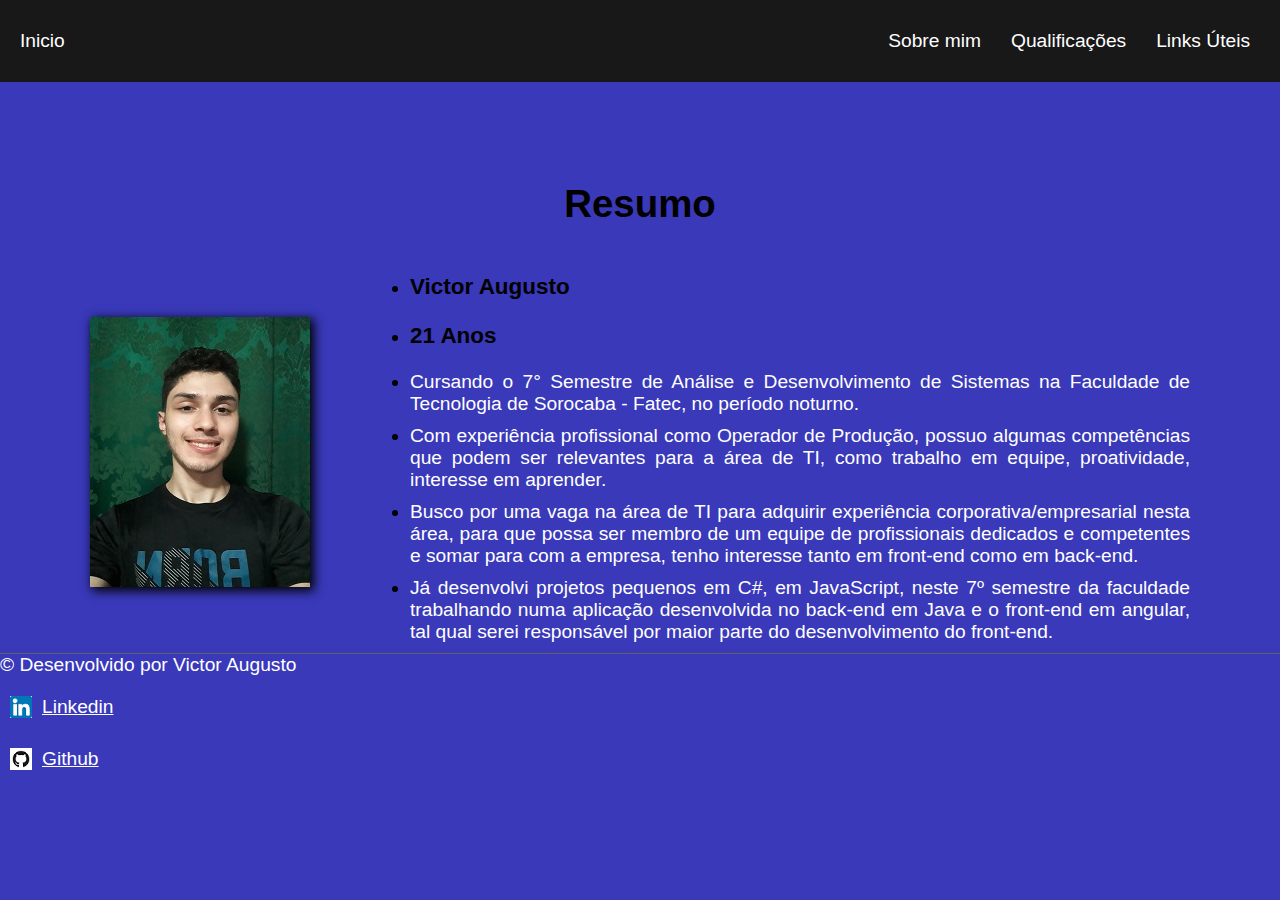
<file: index.html>
<!DOCTYPE html>
<html lang="en">
<head>
    <meta charset="UTF-8">
    <meta name="viewport" content="width=device-width, initial-scale=1.0">
    <title>Document</title>
    <script src="index.js"></script>
</head>
<body>
    
</body>
</html>
</file>
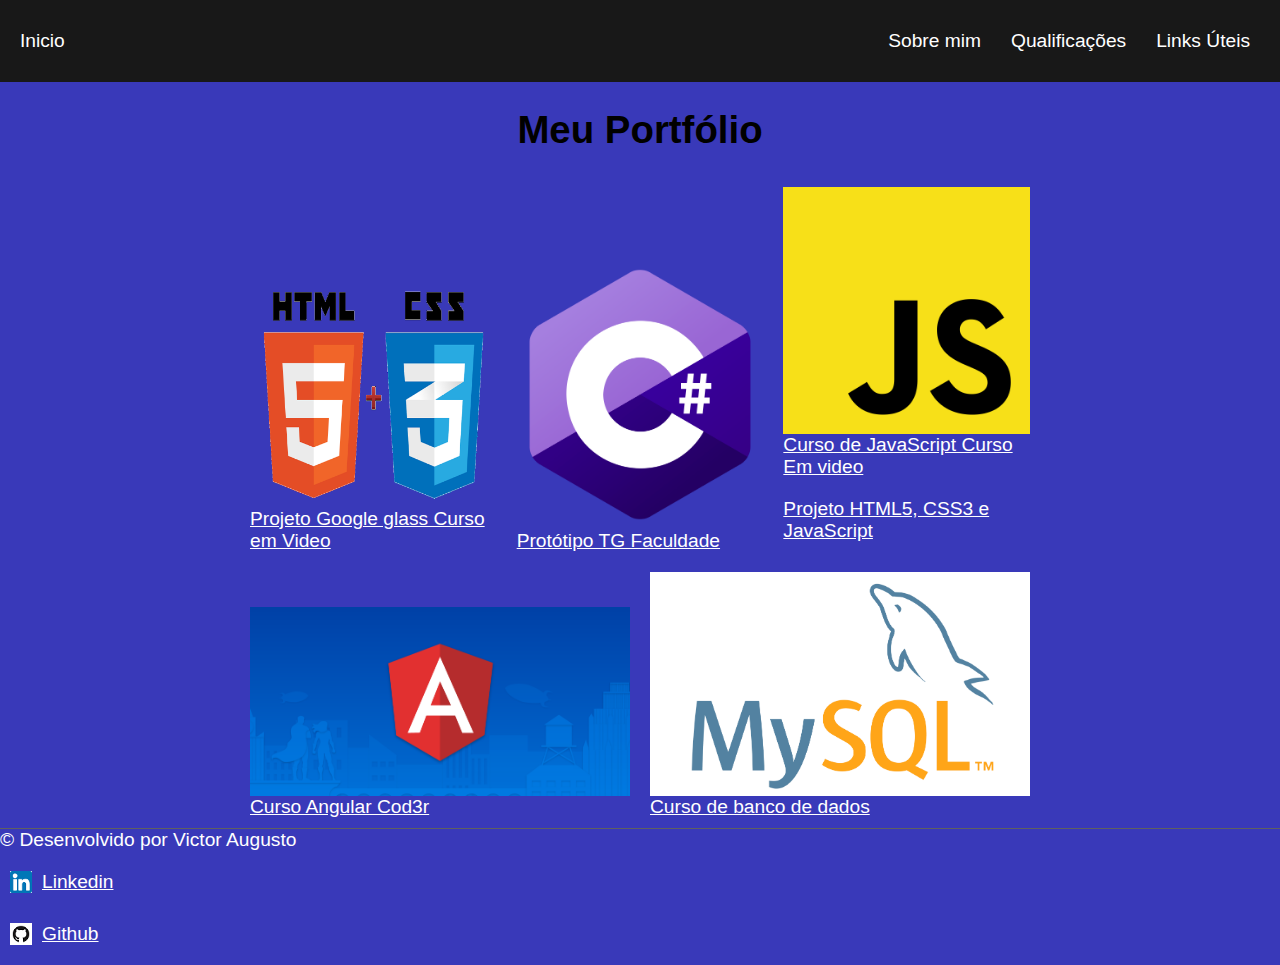
<file: portifolio.html>
<!DOCTYPE html>
<html lang="en">
<head>
    <meta charset="UTF-8">
    <meta name="viewport" content="width=device-width, initial-scale=1.0">
    <title>Meu Portfolio</title>
    <link href = "style.css" rel = "stylesheet"></link>
</head>
<body>
    <header class="header">
        <li><a href="./portifolio.html">Inicio</a></li>
        <nav>
            <ul class="menu">
                <li><a href="./sobremim.html">Sobre mim</a></li>
                <li><a href="./qualificacoes.html">Qualificações</a></li>
                <li><a href="#rodape">Links Úteis</a></li>
            </ul>
        </nav>
    </header>

    <h1>
        Meu Portfólio
    </h1>

    <section class="container">
        <div>
            <img src="./html5_css3.png" alt="html">    
            <a target="_blank" href="https://github.com/VictorAugDB/Curso_HTML5_CSS_JavaScript">Projeto Google glass Curso em Video</a>                              
        </div>
        <div>
            <img src="./CSharp.png" alt="C#">
            <a target="_blank" href="https://github.com/leorocha14/Telesync/tree/develop">Protótipo TG Faculdade</a>
        </div>
        <div>
            <img src="./JavaScript.png" alt="JavaScript">
            <a target="_blank" href="https://github.com/VictorAugDB/JavaScript">Curso de JavaScript Curso Em video</a>
            <a target="_blank" href="https://github.com/VictorAugDB/JavaScript-Udemy" id="jl2">Projeto HTML5, CSS3 e JavaScript</a>
        </div>
        <div>
            <img src="./Angular.png" alt="Angular">
            <a target="_blank" href="https://github.com/VictorAugDB/Curso_Angular">Curso Angular Cod3r</a>
        </div>
        <div>
            <img src="./Mysql.jpg" alt="Banco de Dados">
            <a target="_blank" href="https://github.com/VictorAugDB/Banco-de-dados" >Curso de banco de dados</a>
        </div>
    </section>
    <footer id="rodape">
        <p>© Desenvolvido por Victor Augusto</p>
        <a class="footer-link1" href="https://www.linkedin.com/in/victor-augusto-949397192/" target="_blank"><img src="./linkedin.png" alt="linkedin"> Linkedin</a>

        <a class="footer-link1" href="https://github.com/VictorAugDB" target="_blank"><img src="./GitHub-Mark.png" alt="github"> Github</a>
    </footer>
</body>
</html>
</file>
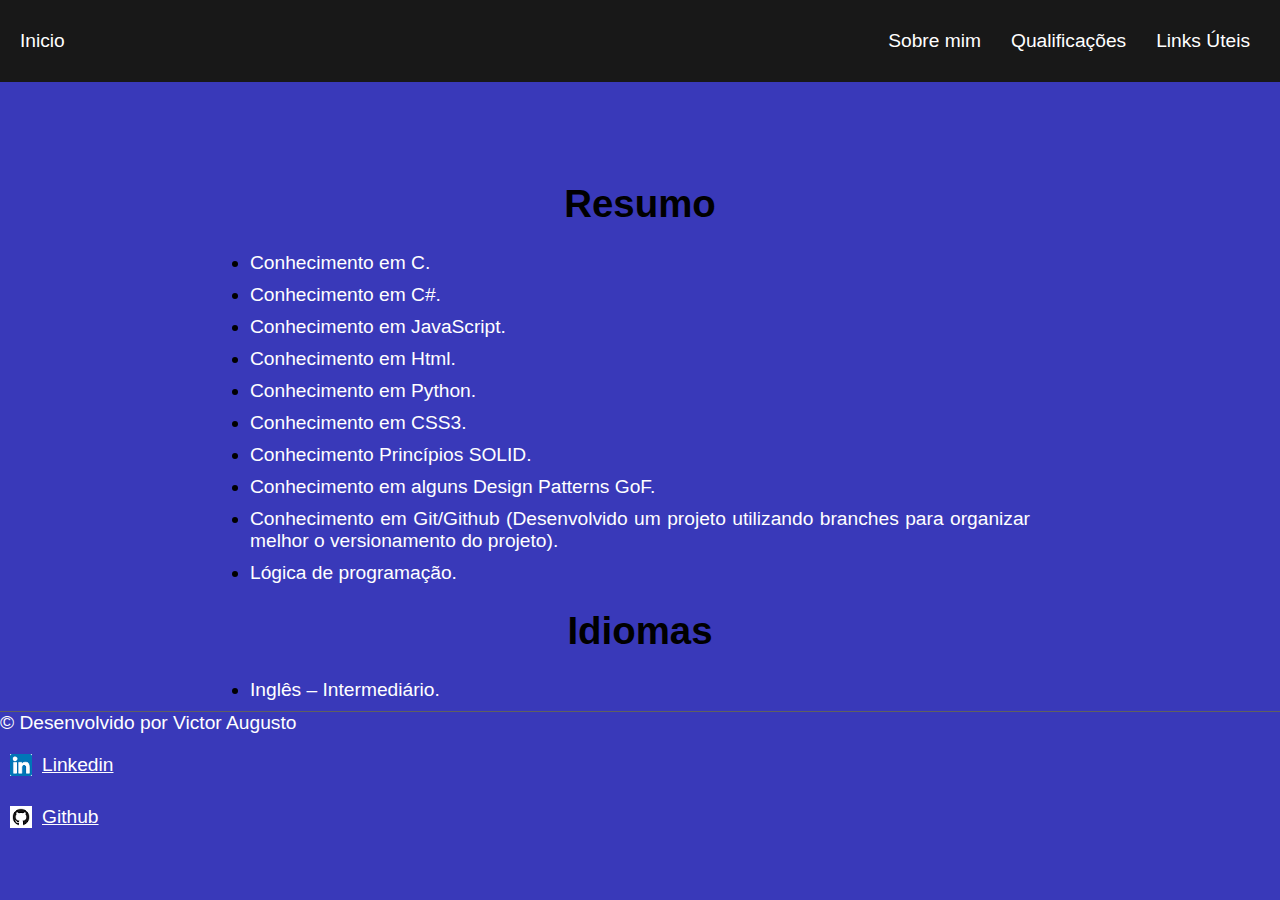
<file: qualificacoes.html>
<!DOCTYPE html>
<html lang="en">

<head>
    <meta charset="UTF-8">
    <meta name="viewport" content="width=device-width, initial-scale=1.0">
    <title>Qualificações</title>
    <link href="style.css" rel="stylesheet">
    </link>
    <link href="qualificacoes.css" rel="stylesheet">
    </link>
</head>

<body>

    <header class="header">
        <li><a href="./portifolio.html">Inicio</a></li>
        <nav>
            <ul class="menu">
                <li><a href="./sobremim.html">Sobre mim</a></li>
                <li><a href="./qualificacoes.html">Qualificações</a></li>
                <li><a href="#rodape">Links Úteis</a></li>
            </ul>
        </nav>
    </header>

    <h1>Resumo</h1>

    <section class="qualificacoes">
        <ul class="lista">
            <li>
                <p>
                    Conhecimento em C.
                </p>
            </li>
            <li>
                <p>
                    Conhecimento em C#.
                </p>
            </li>
            <li>
                <p>
                    Conhecimento em JavaScript.
                </p>
            </li>
            <li>
                <p>
                    Conhecimento em Html.
                </p>
            </li>
            <li>
                <p>
                    Conhecimento em Python.
                </p>
            </li>
            <li>
                <p>
                    Conhecimento em CSS3.
                </p>
            </li>
            <li>
                <p>
                    Conhecimento Princípios SOLID.
                </p>
            </li>
            <li>
                <p>
                    Conhecimento em alguns Design Patterns GoF.
                </p>
            </li>
            <li>
                <p>
                    Conhecimento em Git/Github (Desenvolvido um projeto utilizando branches para organizar melhor o
                    versionamento do projeto).
                </p>
            </li>
            <li>
                <p>
                    Lógica de programação.
                </p>
            </li>
        </ul>
    </section>

    <h1>Idiomas</h1>

    <section class="idiomas">
        <ul class="lista">
            <li>
                <p>
                    Inglês – Intermediário.
                </p>
            </li>
        </ul>
    </section>
    <footer id="rodape">
        <p>© Desenvolvido por Victor Augusto</p>
        <a class="footer-link1" href="https://www.linkedin.com/in/victor-augusto-949397192/" target="_blank"><img src="./linkedin.png" alt="linkedin"> Linkedin</a>

        <a class="footer-link1" href="https://github.com/VictorAugDB" target="_blank"><img src="./GitHub-Mark.png" alt="github"> Github</a>
    </footer>
</body>

</html>
</file>
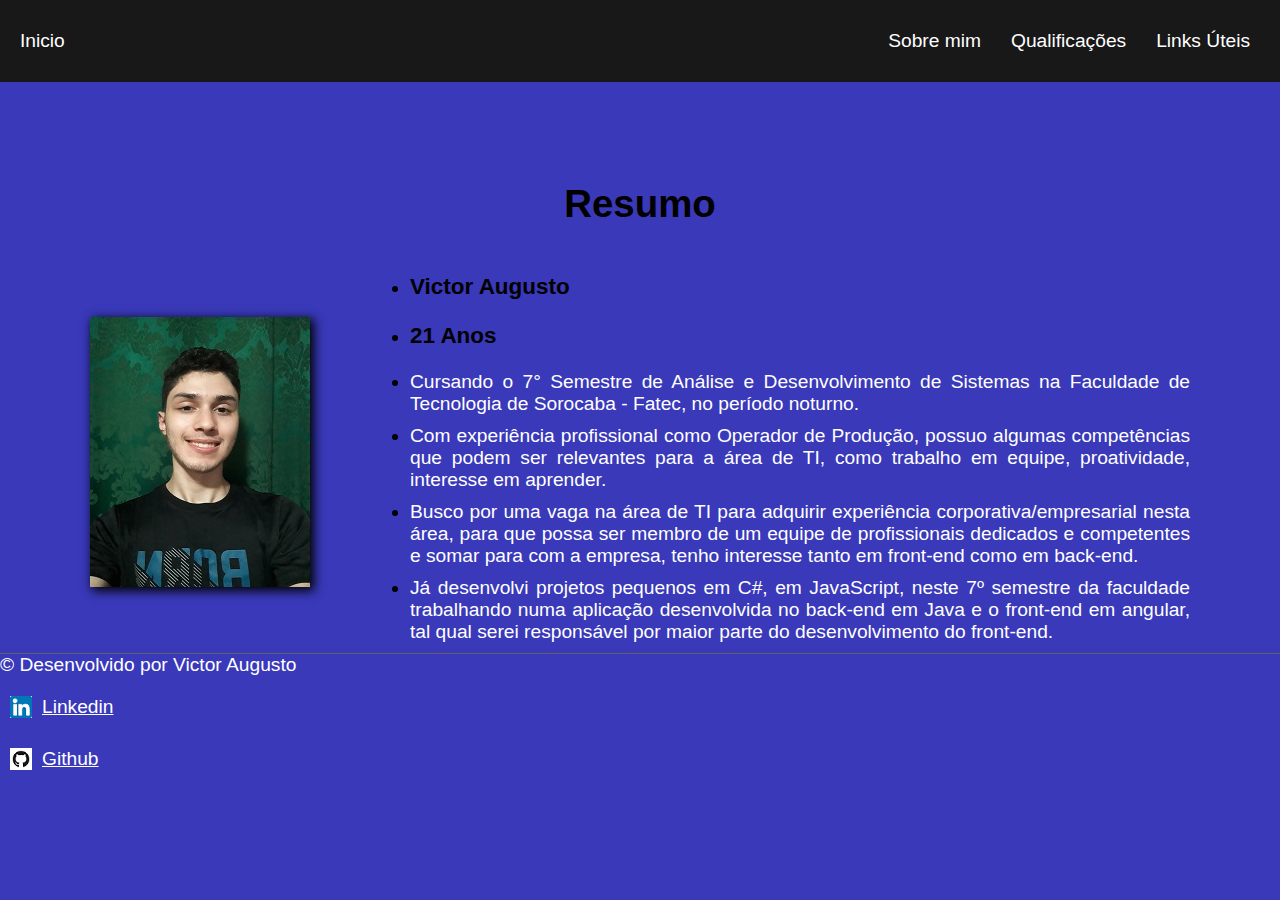
<file: sobremim.html>
<!DOCTYPE html>
<html lang="en">

<head>
    <meta charset="UTF-8">
    <meta name="viewport" content="width=device-width, initial-scale=1.0">
    <title>Document</title>
    <link href="style.css" rel="stylesheet">
    </link>
    <link href="sobremim.css" rel="stylesheet">
    </link>
</head>

<body>

    <header class="header">
        <li><a href="./portifolio.html">Inicio</a></li>
        <nav>
            <ul class="menu">
                <li><a href="./sobremim.html">Sobre mim</a></li>
                <li><a href="./qualificacoes.html">Qualificações</a></li>
                <li><a href="#rodape">Links Úteis</a></li>
            </ul>
        </nav>
    </header>

    <h1>Resumo</h1>

    <section class="resumo">
        <img id="foto" src="./foto_perfil.jpg" alt="foto_perfil">
        <ul class="lista">
            <li>
                <h3>Victor Augusto</h3>
            </li>
            <li>
                <h3>21 Anos</h3>
            </li>
            <li>
                <p>
                    Cursando o 7° Semestre de Análise e Desenvolvimento de Sistemas na Faculdade de Tecnologia de
                    Sorocaba -
                    Fatec, no período noturno.
                </p>
            </li>
            <li>
                <p>
                    Com experiência profissional como Operador de Produção, possuo algumas competências que podem ser
                    relevantes
                    para a área
                    de TI, como trabalho em equipe, proatividade, interesse em aprender.
                </p>
            </li>
            <li>
                <p>
                    Busco por uma vaga na área de TI para adquirir experiência corporativa/empresarial nesta área, para
                    que
                    possa ser membro de um equipe de profissionais dedicados e competentes e somar para com a empresa,
                    tenho
                    interesse tanto em front-end como em back-end.
                </p>
            </li>
            <li>
                <p>
                    Já desenvolvi projetos pequenos em C#, em JavaScript, neste 7º semestre da faculdade trabalhando
                    numa
                    aplicação desenvolvida no back-end em Java e o front-end em angular, tal qual serei responsável por
                    maior
                    parte do desenvolvimento do front-end.
                </p>
            </li>
        </ul>
    </section>
    <footer id="rodape">
        <p>© Desenvolvido por Victor Augusto</p>
        <a class="footer-link1" href="https://www.linkedin.com/in/victor-augusto-949397192/" target="_blank"><img src="./linkedin.png" alt="linkedin"> Linkedin</a>

        <a class="footer-link1" href="https://github.com/VictorAugDB" target="_blank"><img src="./GitHub-Mark.png" alt="github"> Github</a>
    </footer>
</body>
</html>
</file>
<file: style.css>
body, ul, li, p{
    margin: 0px;
    padding: 0px;
    font-size: 1.2rem;
    font-family: Arial;
}
body{
    background-color: rgb(57, 57, 185);
}

.header{
    display: flex;
    flex-wrap: wrap;
    justify-content: space-between;
    padding: 20px;
    align-items: center;
    background-color: rgb(24, 24, 24);
    list-style: none;
}

.header > li > a > img{
    width: 100px;
    height: 70px;
    margin: 0px;
    padding: 0px;;
}

.menu{
    display: flex;
    list-style: none;
}

.menu li{
    margin-left: 10px;
}

.menu li a{
    display: block;
    padding: 10px;
}

.header a{
    text-decoration: none;
}

footer#rodape{
    clear: both;
    border-top: 1px solid #606060;
}

h1{
    text-align: center;
}

img{
    width: 100%;
    display: block;
}

.container{
    display: flex;
    flex-wrap: wrap;
    max-width: 800px;
    margin: 0 auto;
    align-items: flex-end;
}

.container > div{
    flex: 1 1 200px;
    margin: 10px;
}

.container > div > a#jl2{
    display: flex;
    flex-wrap: wrap;
    margin-top: 10px;
}


p{
    color: #fff;
}

a{
    color: #fff;
    padding: 10px 10px 10px 0px;
}

.footer-link1 > img{
    width: 22px;
    margin-right: 10px;
}

.footer-link1{
    display: flex;
    margin: 10px;
}

.footer-link2 > img{
    width: 22px;
    margin-right: 10px;
}

.footer-link2{
    display: flex;
    margin: 10px;
}
</file>
<file: qualificacoes.css>
.header{
    margin-bottom: 100px;
}

.lista{
    text-align: justify;
    max-width: 800px;
    margin: 0 auto;
}

.lista li{
    flex: 1 1 200px;
    margin: 10px;
}
</file>
<file: sobremim.css>
.header{
    margin-bottom: 100px;
}

.resumo{
    display: flex;
    margin-bottom: 0px;
}

#foto{
    width: 100%;
    display: flex;
    max-width: 220px;
    max-height: 280px;
    margin-left: 90px;
    align-self: center;
    box-shadow: 3px 3px 10px 1px #000;
}

.lista{
    text-align: justify;
    max-width: 800px;
    margin: 0 auto;
    margin-left: 90px;
}

.lista li{
    flex: 1 1 200px;
    margin: 10px;
}
</file>
